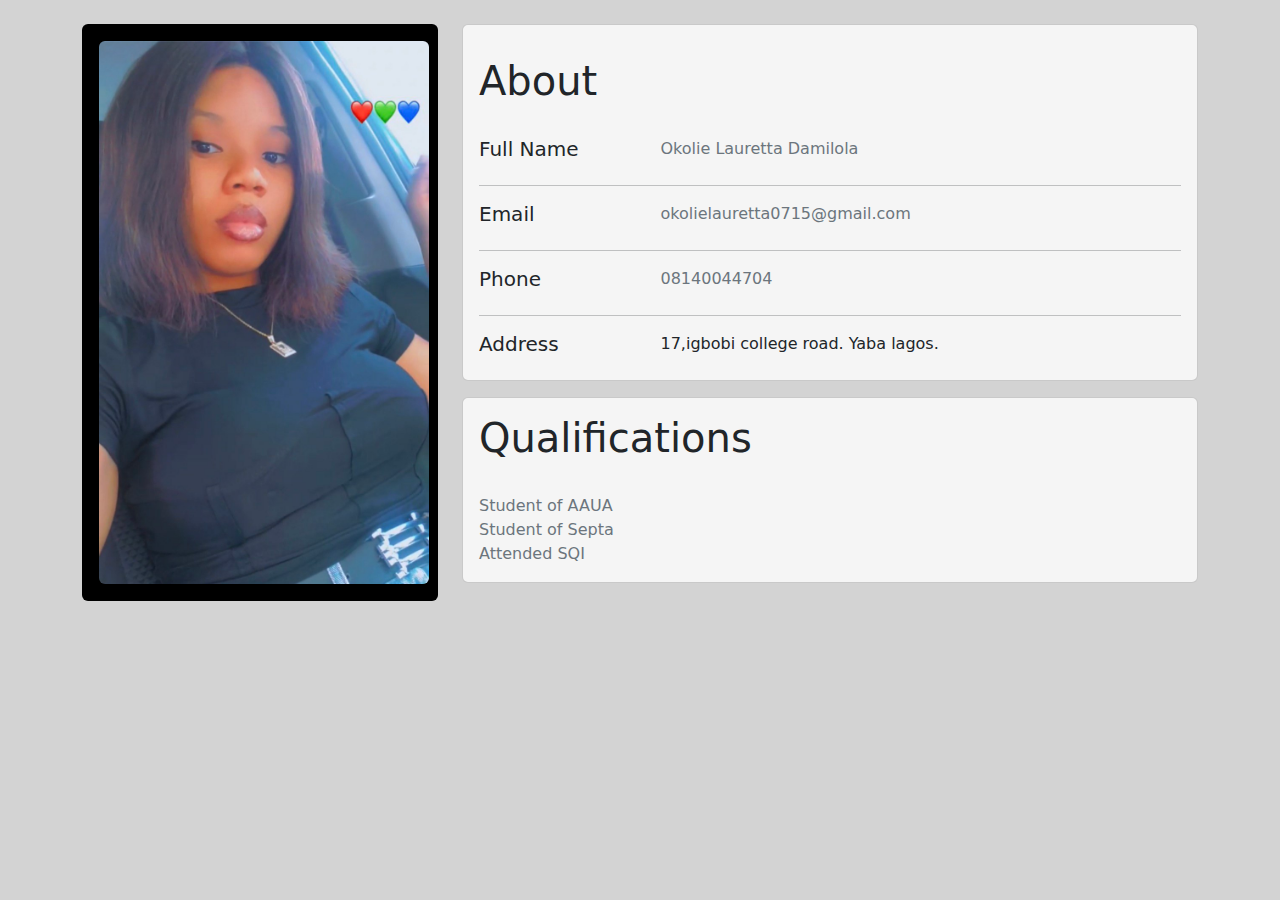
<file: index.html>
<!DOCTYPE html>
<html lang="en">
<head>
    <meta charset="UTF-8">
    <meta http-equiv="X-UA-Compatible" content="IE=edge">
    <meta name="viewport" content="width=device-width, initial-scale=1.0">
    <title>My Portfolio</title>
    <link rel="stylesheet" href="./css/bootstrap.css">
    <link rel="stylesheet" href="./Style.css">
</head>
<body>
     <div class="container">
            <div class="row">
                <div class="col-md-4 mt-1">
                    <div  class="card text-center sidebar">
                        <div class="card-body">
                            <img src="image.jpg" class="rounded" width="330">
                        </div>
                    </div>
                </div>
                <div class="col-md-8 mt-1">
                    <div class="card mb-3 content">
                        <h1 class="m-3 pt-3">About</h1>
                        <div class="card-body">
                            <div class="row">
                                <div class="col-md-3">
                                    <h5>Full Name</h5>
                                </div>
                                <div class="col-md-9 text-secondary">
                                    Okolie Lauretta Damilola
                                </div>
                            </div>
                            <hr>
                            <div class="row">
                                <div class="col-md-3">
                                    <h5>Email</h5>
                                </div>
                                <div class="col-md-9 text-secondary">
                                    okolielauretta0715@gmail.com
                                </div>
                            </div>
                            <hr>
                            <div class="row">
                                <div class="col-md-3">
                                    <h5>Phone</h5>
                                </div>
                                <div class="col-md-9 text-secondary">
                                    08140044704
                                </div>
                            </div>
                            <hr>
                            <div class="row">
                                <div class="col-md-3">
                                    <h5>Address</h5>
                                </div>
                                <div class="col-md-9 text secondary">
                                    17,igbobi college road. Yaba lagos.
                                </div>
                            </div>
                        </div>
                    </div>
                    <div class="card mb-3 content">
                        <h1 class="m-3">Qualifications</h1>
                        <div class="card-body">
                            <div class="row">
                                <div class="col-md-9 text-secondary">
                                    Student of AAUA
                                </div>
                            </div>
                        <div class="col-md-9 text-secondary">
                                    Student of Septa
                                </div>
                                <div class="col-md-9 text-secondary">
                                    Attended SQI
                                </div>
                            </div>
                        </div>
                    </div>
                </div>
            </div>
        </div>
     </div>
    </body>
</html>
</file>
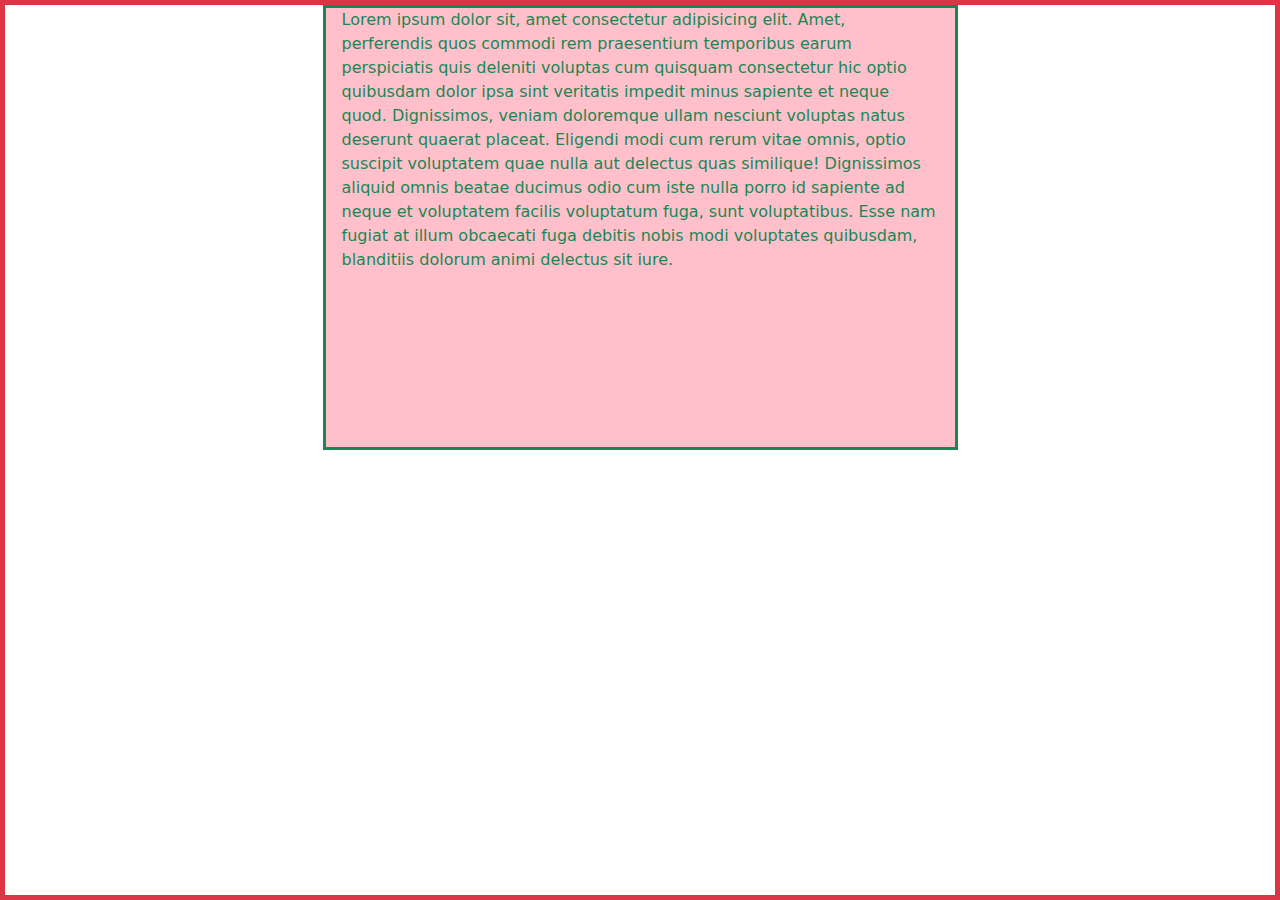
<file: bootstrap/index.html>
<!DOCTYPE html>
<html lang="en">
<head>
    <meta charset="UTF-8">
    <meta http-equiv="X-UA-Compatible" content="IE=edge">
    <meta name="viewport" content="width=device-width, initial-scale=1.0">
    <title>Document</title>
    <link rel="stylesheet" href="style.css">

    <link rel="stylesheet" href="./css/bootstrap.css">

</head>
<body>
   <section class="d-flex border border-danger border-5" id="wrapper">
    <div class="border border-success border-3 text-success bg-pink h-50 mx-auto px-3 w-50">
        Lorem ipsum dolor sit, amet consectetur adipisicing elit. Amet, perferendis quos commodi rem praesentium temporibus earum perspiciatis quis deleniti voluptas cum quisquam consectetur hic optio quibusdam dolor ipsa sint veritatis impedit minus sapiente et neque quod. Dignissimos, veniam doloremque ullam nesciunt voluptas natus deserunt quaerat placeat. Eligendi modi cum rerum vitae omnis, optio suscipit voluptatem quae nulla aut delectus quas similique! Dignissimos aliquid omnis beatae ducimus odio cum iste nulla porro id sapiente ad neque et voluptatem facilis voluptatum fuga, sunt voluptatibus. Esse nam fugiat at illum obcaecati fuga debitis nobis modi voluptates quibusdam, blanditiis dolorum animi delectus sit iure.
    </div>
    <!-- <div class="bg-secondary text-light p-3 m-4">
        Lorem ipsum dolor sit, amet consectetur adipisicing elit. Amet, perferendis quos commodi rem praesentium temporibus earum perspiciatis quis deleniti voluptas cum quisquam consectetur hic optio quibusdam dolor ipsa sint veritatis impedit minus sapiente et neque quod. Dignissimos, veniam doloremque ullam nesciunt voluptas natus deserunt quaerat placeat. Eligendi modi cum rerum vitae omnis, optio suscipit voluptatem quae nulla aut delectus quas similique! Dignissimos aliquid omnis beatae ducimus odio cum iste nulla porro id sapiente ad neque et voluptatem facilis voluptatum fuga, sunt voluptatibus. Esse nam fugiat at illum obcaecati fuga debitis nobis modi voluptates quibusdam, blanditiis dolorum animi delectus sit iure.
    </div>
    <div class="bg-secondary text-light p-3 m-4">
        Lorem ipsum dolor sit, amet consectetur adipisicing elit. Amet, perferendis quos commodi rem praesentium temporibus earum perspiciatis quis deleniti voluptas cum quisquam consectetur hic optio quibusdam dolor ipsa sint veritatis impedit minus sapiente et neque quod. Dignissimos, veniam doloremque ullam nesciunt voluptas natus deserunt quaerat placeat. Eligendi modi cum rerum vitae omnis, optio suscipit voluptatem quae nulla aut delectus quas similique! Dignissimos aliquid omnis beatae ducimus odio cum iste nulla porro id sapiente ad neque et voluptatem facilis voluptatum fuga, sunt voluptatibus. Esse nam fugiat at illum obcaecati fuga debitis nobis modi voluptates quibusdam, blanditiis dolorum animi delectus sit iure.
    </div> -->
   </section>

<script src="./js/bootstrap.js"></script>
</body>
</html>
</file>
<file: Style.css>
body{
    margin-top: 20px;
    background-color:lightgrey;
}

.main{
    padding: 15px;
    font-family: Arial, Helvetica, sans-serif;
}


.topbar a{
    float: right;
    color:white;
    text-align: center;
    padding: 20px 26px;
    text-decoration: none;
    font-size: 26px;
}

.sidebar{
    background-color: black;
    height: 100%;
}

.sidebar a{
    margin-left: 10px;
    display: block;
    color: white;
    padding-bottom: 10px;
    font-size: 30px;
    text-decoration: none;
}

.card{
    position: relative;
    display: flex;
    flex-direction: column;
}

.content{
    background-color:whitesmoke;
}
</file>
<file: bootstrap/style.css>
#special-border {
    border: thick solid blue !important;
}

.bg-pink {
    background-color: pink !important;
}

.w-30 {
    width: 30%;
    
}

#wrapper {
    height: 100vh;
}
</file>
